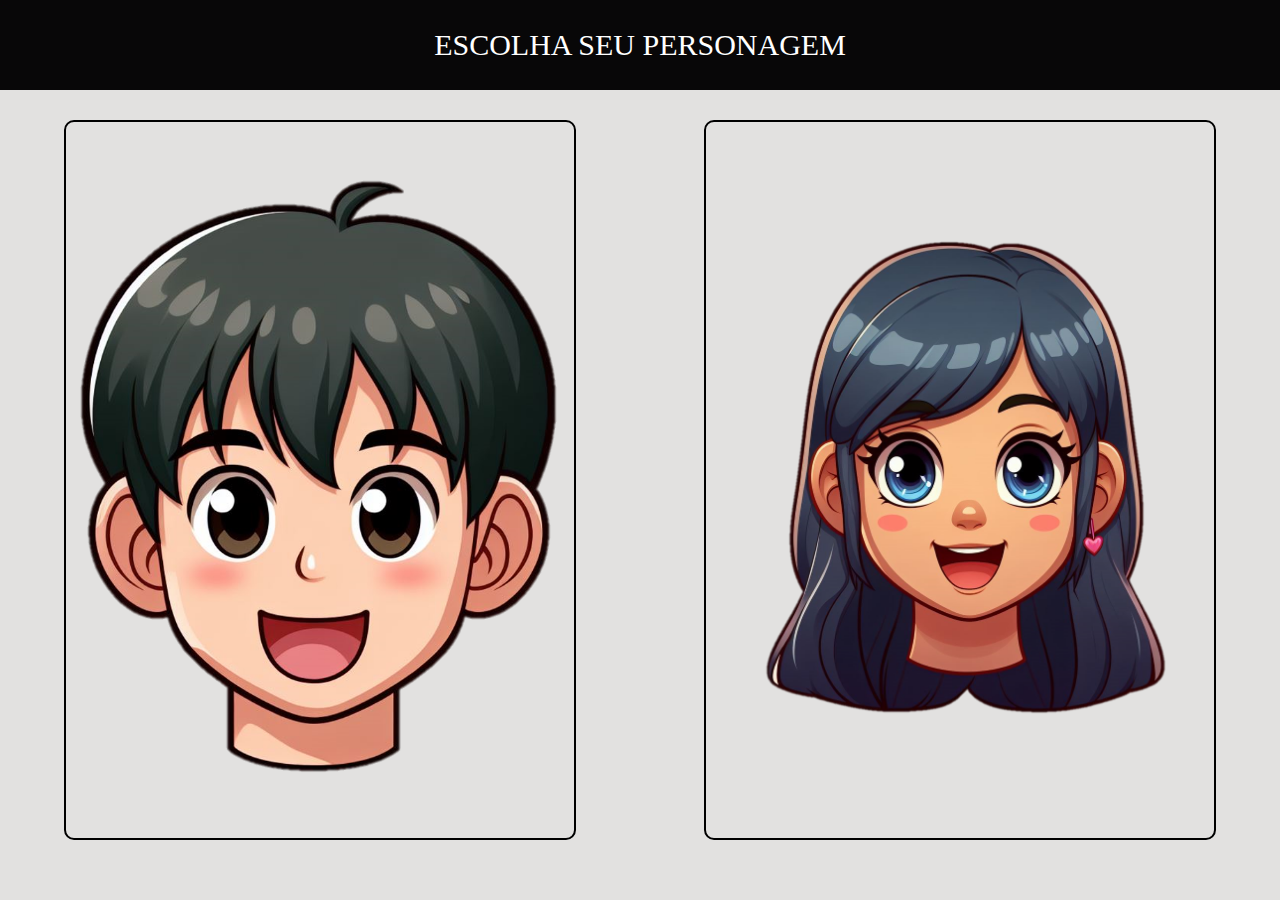
<file: index.html>
<!DOCTYPE html>
<html lang="en">
<head>
    <meta charset="UTF-8">
    <meta name="viewport" content="width=device-width, initial-scale=1.0">
    <link rel="stylesheet" href="./assets/css/estilo.css">
    <title>Página inicial</title>
</head>
<body>
    <header>
        <h1>ESCOLHA SEU PERSONAGEM</h1>
    </header>
    <div id="principal">
        <a href="homem.html"><div id="homem"></div></a>
        <a href="mulher.html"><div id="mulher"></div></a>
        
        
    </div>
    
</body>
</html>
</file>
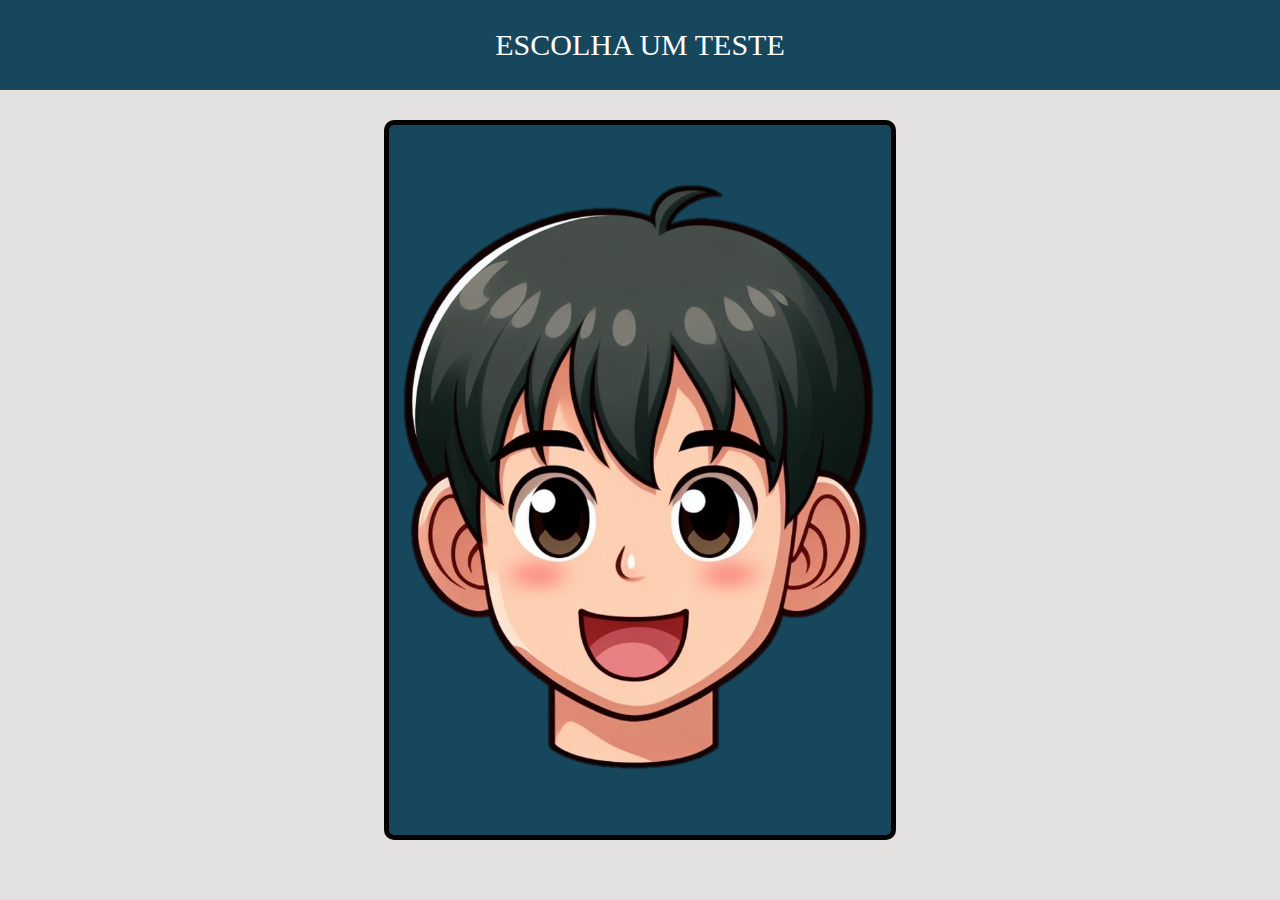
<file: homem.html>
<!DOCTYPE html>
<html lang="en">
<head>
    <meta charset="UTF-8">
    <meta name="viewport" content="width=device-width, initial-scale=1.0">
    <title>Homem</title>
    <Style>
        *{
    margin: 0;
    box-sizing: border-box;
}
body{
    background-color: #E2E1E0;
}
header{
    background-color: #17475C;
    height: 10vh;
    margin: 0;
    display: flex;
    justify-content: center;
    align-items: center;
}
header > h1{
    font-family: comic;
    font-weight: 300;
    font-size: 30px;
    color: white;
    text-align: center;
    
}
#principal{
    display: flex;
    margin-top: 30px;
    justify-content: space-around;
    background-color: #E2E1E0;
}
#homem{
    border: solid 5px black;
    width: 40vw;
    margin: 0;
    height: 80vh;
    background-image: url("./assets/imagens/homem.png");
    background-size: contain;
    background-repeat: no-repeat;
    background-position: center;
    border-radius: 10px;
    background-color: #17475C;

}
#boca{
    width: 20%;
    height: 15%;
    position: relative;
    top: 69%;
    left: 39%;
    color: transparent;
    display: flex;
    align-items: center;
    justify-content: center;
    font-family: comic;
    font-weight: 1000;
    font-size: 15px;
    overflow-x:hidden;
}
#boca:hover{
    border: solid 5px black;
    cursor: pointer;
    color: black;
    background-color: #81B29A;
    border-radius: 10px;
}
#cabeca{
    width: 20%;
    height: 15%;
    position: relative;
    top: -5%;
    left: 39%;
    color: transparent;
    display: flex;
    align-items: center;
    justify-content: center;
    font-family: comic;
    font-weight: 1000;
    font-size: 15px;
    overflow-x:hidden;
}
#cabeca:hover{
    border: solid 5px black;
    cursor: pointer;
    color: black;
    border-radius: 10px;
    background-color: #ffc300;
}
#nariz{
    width: 14%;
    height: 10%;
    position: relative;
    top: 28%;
    left: 42%;
    color: transparent;
    display: flex;
    align-items: center;
    justify-content: center;
    font-family: comic;
    font-weight: 1000;
    font-size: 15px;
    overflow-x:hidden;
    
}
#nariz:hover{
    border: solid 5px black;
    cursor: pointer;
    color: black;
    background-color: #F4F1DE;
    border-radius: 10px;
}
.olhodireito{
    width: 15%;
    height: 20%;
    position: relative;
    top: 3%;
    left: 54%;
    color: transparent;
    display: flex;
    align-items: center;
    justify-content: center;
    font-family: comic;
    font-weight: 1000;
    font-size: 15px;
    overflow-x:hidden;
}
.olhodireito:hover{
    border: solid 5px black;
    cursor: pointer;
    color: black;
    background-color: #E07A5F;
    border-radius: 10px;
}

.olhoesquerdo{
    width: 15%;
    height: 20%;
    position: relative;
    top: -17%;
    left: 29%;
    color: transparent;
    display: flex;
    align-items: center;
    justify-content: center;
    font-family: comic;
    font-weight: 1000;
    font-size: 15px;
    overflow-x:hidden;
}
.olhoesquerdo:hover{
    border: solid 5px black;
    cursor: pointer;
    color: black;
    background-color: #E07A5F;
    border-radius: 10px;
}
#orelhaesquerda{
    width: 20%;
    height: 24%;
    position: relative;
    top: -55%;
    left: 9%;
    color: transparent;
    display: flex;
    align-items: center;
    justify-content: center;
    font-family: comic;
    font-weight: 1000;
    font-size: 15px;
    overflow-x:hidden;
    
    
}
#orelhaesquerda:hover{
    border: solid 5px black;
    cursor: pointer;
    color: black;
    background-color: #F2CC8F;
    border-radius: 10px;
}
#orelhadireita{
    width: 20%;
    height: 24%;
    position: relative;
    top: -31%;
    left: 70%;
    color: transparent;
    display: flex;
    align-items: center;
    justify-content: center;
    font-family: comic;
    font-weight: 1000;
    font-size: 15px;
    overflow-x:hidden;
    
    
}
#orelhadireita:hover{
    border: solid 5px black;
    cursor: pointer;
    color: black;
    background-color: #F2CC8F;
    border-radius: 10px;
    
}





</Style>
</head>

<body>
    <header>
        <h1>ESCOLHA UM TESTE</h1>
    </header>
    <div id="principal">
        <div id="homem">
            <div id="boca">BOCA</div>
            <div id="cabeca">CABEÇA</div>
            <div id="nariz">NARIZ</div>
            <div class="olhodireito">OLHOS</div>
            <div class="olhoesquerdo">OLHOS</div>
            <div id="orelhadireita">ORELHAS</div>
            <div id="orelhaesquerda"><p>ORELHAS</p></div>
        </div>
       </div>
    
</body>
</html>
</file>
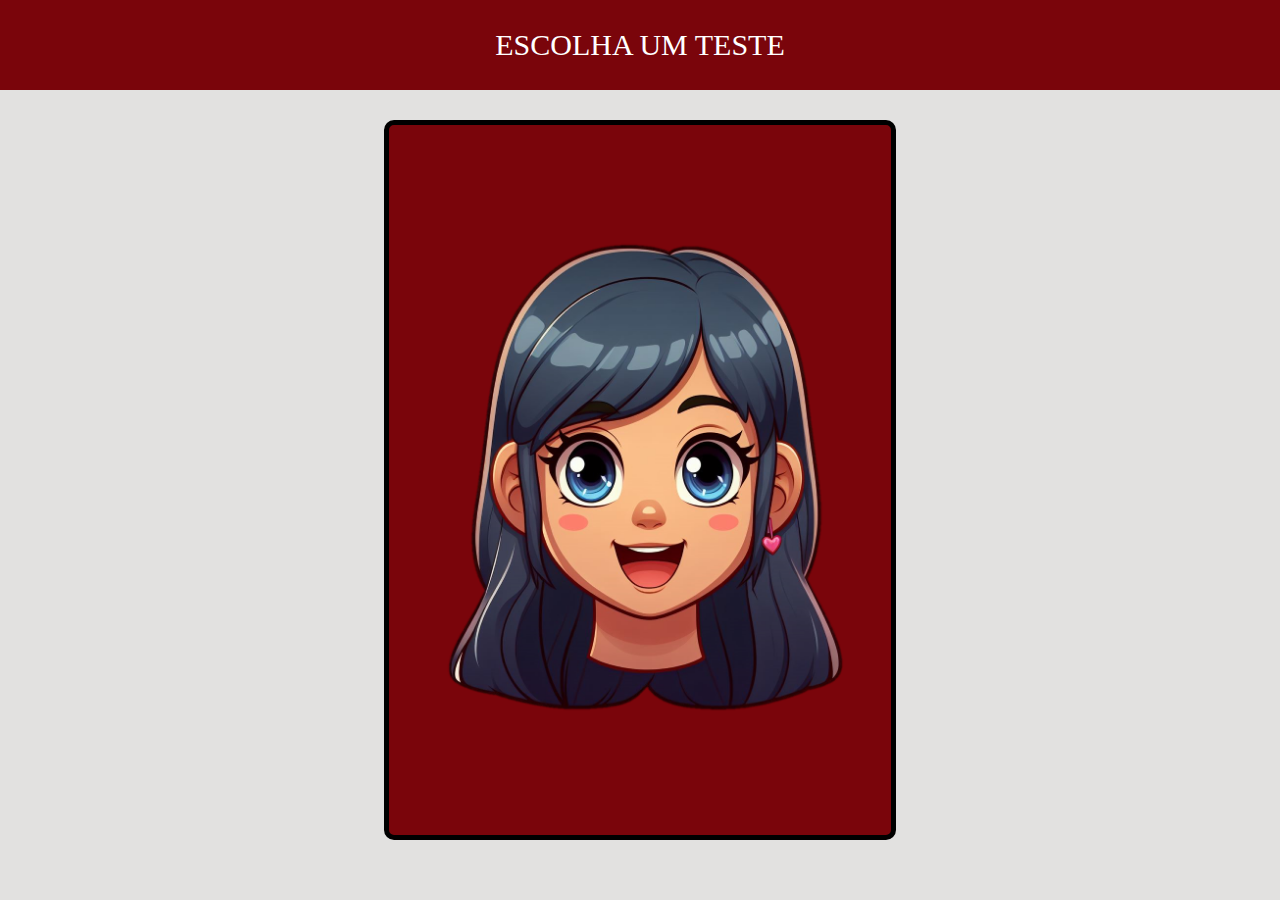
<file: mulher.html>
<!DOCTYPE html>
<html lang="en">
<head>
    <meta charset="UTF-8">
    <meta name="viewport" content="width=device-width, initial-scale=1.0">
    <title>Homem</title>
    <Style>
        *{
    margin: 0;
    box-sizing: border-box;
}
body{
    background-color: #E2E1E0;
}
header{
    background-color: #7A050B;
    height: 10vh;
    margin: 0;
    display: flex;
    justify-content: center;
    align-items: center;
}
header > h1{
    font-family: comic;
    font-weight: 300;
    font-size: 30px;
    color: white;
    text-align: center;
    
}
#principal{
    display: flex;
    margin-top: 30px;
    justify-content: space-around;
    background-color: #E2E1E0;
}
#mulher{
    border: solid 5px black;
    width: 40vw;
    margin: 0;
    height: 80vh;
    background-image: url("./assets/imagens/mulher.png");
    background-size: contain;
    background-repeat: no-repeat;
    background-position: center;
    border-radius: 10px;
    background-color: #7A050B;

}
#boca{
    width: 20%;
    height: 15%;
    position: relative;
    top: 61%;
    left: 41.5%;
    color: transparent;
    display: flex;
    align-items: center;
    justify-content: center;
    font-family: comic;
    font-weight: 1000;
    font-size: 15px;
    overflow-x:hidden;
    
}
#boca:hover{
    border: solid 5px black;
    cursor: pointer;
    color: black;
    background-color: #81B29A;
    border-radius: 10px;
}
#cabeca{
    width: 20%;
    height: 15%;
    position: relative;
    top: -5%;
    left: 39%;
    color: transparent;
    display: flex;
    align-items: center;
    justify-content: center;
    font-family: comic;
    font-weight: 1000;
    font-size: 15px;
    overflow-x:hidden;
    
}
#cabeca:hover{
    border: solid 5px black;
    cursor: pointer;
    color: black;
    border-radius: 10px;
    background-color: #ffc300;
}
#nariz{
    width: 10%;
    height: 10%;
    position: relative;
    top: 22%;
    left: 47%;
    color: transparent;
    display: flex;
    align-items: center;
    justify-content: center;
    font-family: comic;
    font-weight: 1000;
    font-size: 10px;
    overflow-x:hidden;
    
    
}
#nariz:hover{
    border: solid 5px black;
    cursor: pointer;
    color: black;
    background-color: #F4F1DE;
    border-radius: 10px;
}
.olhodireito{
    width: 15%;
    height: 20%;
    position: relative;
    top: -3%;
    left: 56%;
    color: transparent;
    display: flex;
    align-items: center;
    justify-content: center;
    font-family: comic;
    font-weight: 1000;
    font-size: 15px;
    overflow-x:hidden;
    
}
.olhodireito:hover{
    border: solid 5px black;
    cursor: pointer;
    color: black;
    background-color: #E07A5F;
    border-radius: 10px;
}

.olhoesquerdo{
    width: 15%;
    height: 20%;
    position: relative;
    top: -23%;
    left: 33%;
    color: transparent;
    display: flex;
    align-items: center;
    justify-content: center;
    font-family: comic;
    font-weight: 1000;
    font-size: 15px;
    overflow-x:hidden;
    
}
.olhoesquerdo:hover{
    border: solid 5px black;
    cursor: pointer;
    color: black;
    background-color: #E07A5F;
    border-radius: 10px;
}
#orelhaesquerda{
    width: 20%;
    height: 24%;
    position: relative;
    top: -65%;
    left: 9%;
    color: transparent;
    display: flex;
    align-items: center;
    justify-content: center;
    font-family: comic;
    font-weight: 1000;
    font-size: 15px;
    overflow-x:hidden;
    
    
    
}
#orelhaesquerda:hover{
    border: solid 5px black;
    cursor: pointer;
    color: black;
    background-color: #F2CC8F;
    border-radius: 10px;
}
#orelhadireita{
    width: 20%;
    height: 24%;
    position: relative;
    top: -39%;
    left: 73%;
    color: transparent;
    display: flex;
    align-items: center;
    justify-content: center;
    font-family: comic;
    font-weight: 1000;
    font-size: 15px;
    overflow-x:hidden;
    
    
    
}
#orelhadireita:hover{
    border: solid 5px black;
    cursor: pointer;
    color: black;
    background-color: #F2CC8F;
    border-radius: 10px;
    
}





</Style>
</head>

<body>
    <header>
        <h1>ESCOLHA UM TESTE</h1>
    </header>
    <div id="principal">
        <div id="mulher">
            <div id="boca">BOCA</div>
            <div id="cabeca">CABEÇA</div>
            <div id="nariz">NARIZ</div>
            <div class="olhodireito">OLHOS</div>
            <div class="olhoesquerdo">OLHOS</div>
            <div id="orelhadireita">ORELHAS</div>
            <div id="orelhaesquerda"><p>ORELHAS</p></div>
        </div>
       </div>
    
</body>
</html>
</file>
<file: assets/css/estilo.css>
*{
    margin: 0;
    box-sizing: border-box;
}
body{
    background-color: #E2E1E0;
}
header{
    background-color: #080708;
    height: 10vh;
    margin: 0;
    display: flex;
    justify-content: center;
    align-items: center;
}
header > h1{
    font-family: comic;
    font-weight: 300;
    font-size: 30px;
    color: white;
    text-align: center;
}
#principal{
    display: flex;
    margin-top: 30px;
    justify-content: space-around;
    background-color: #E2E1E0;
}
#homem{
    border: solid 2px black;
    border-radius: 10px;
    width: 40vw;
    margin: 0;
    height: 80vh;
    background-image: url("../imagens/homem.png");
    background-size: contain;
    background-repeat: no-repeat;
    background-position: center;

}
#homem:hover{
    background-color: #17475C;
    cursor: pointer;
}

#mulher{
    border: solid 2px black;
    border-radius: 10px;
    width: 40vw;
    margin: 0;
    height:80vh;
    background-image: url("../imagens/mulher.png");
    background-size: contain;
    background-repeat: no-repeat;
    background-position: center;
}
#mulher:hover{
    background-color: #7A050B;
    cursor: pointer;
}
</file>
